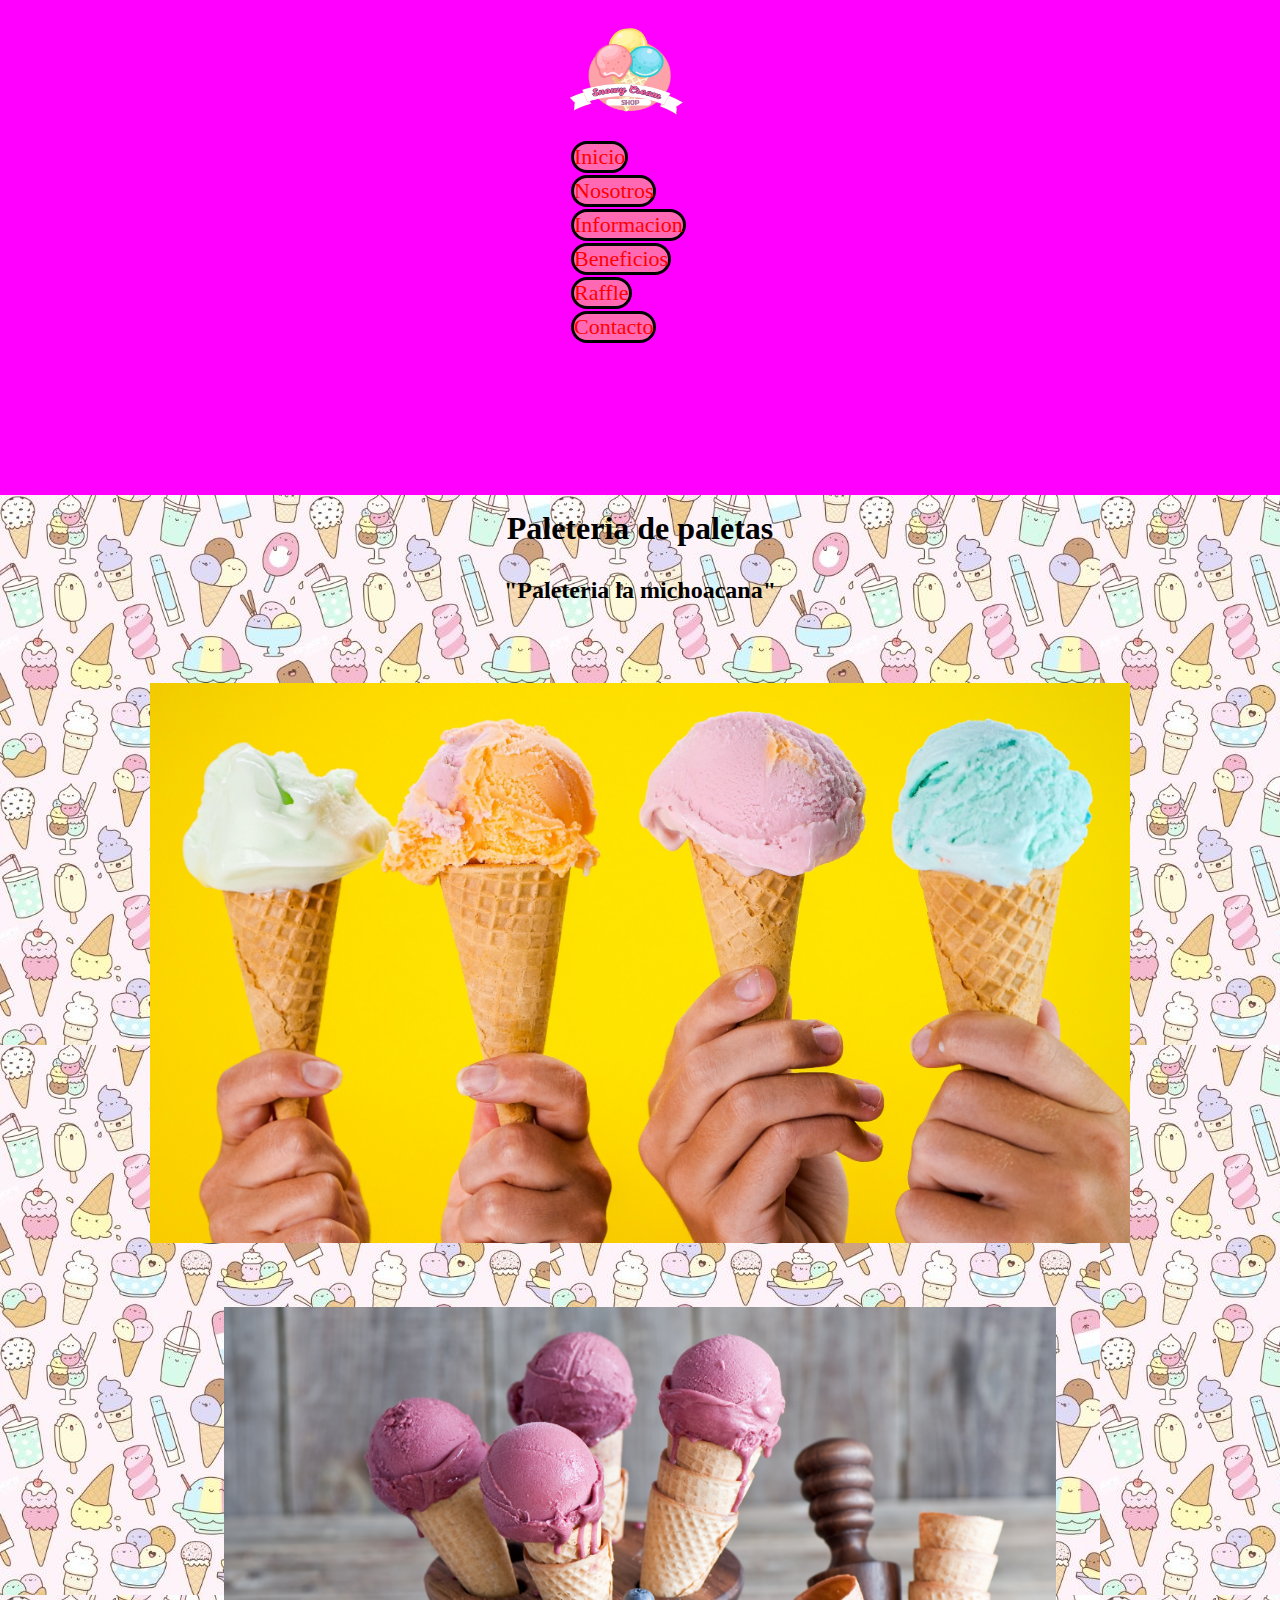
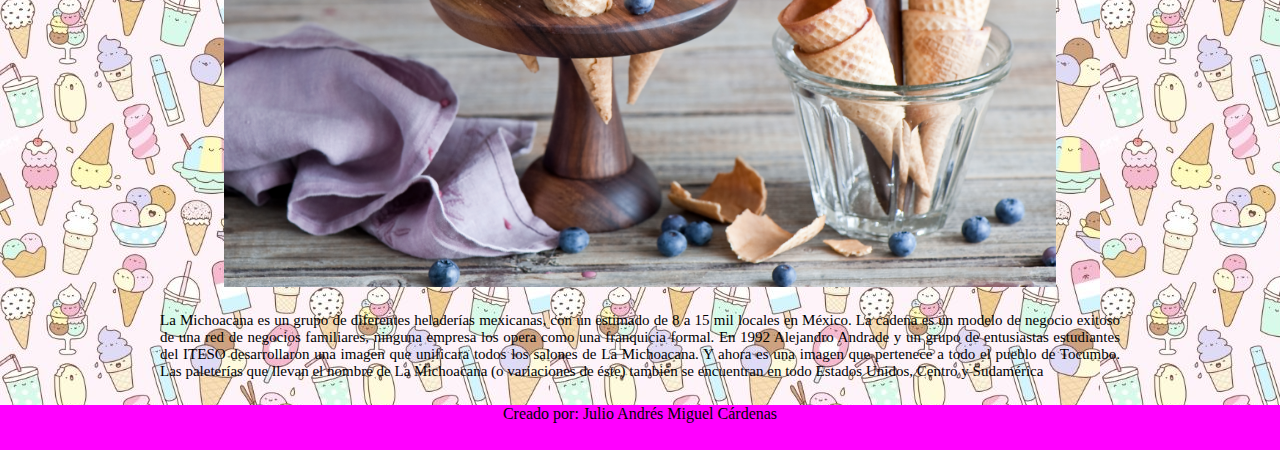
<file: spring 3 Julio Andres Miguel Cardenas/Index.html>
<!DOCTYPE html>
<html lang="es">

<head>
    <meta charset="UTF-8">
    <meta name="viewport" content="width=device-width, initial-scale=1.0">
    <title>Inicio</title>
    <link rel="shortcut icon" href="./IceCream1/icon.png" type="image/x-icon">
    <link rel="stylesheet" href="./assets/styles.css">
</head>

<body>
    <div class="layout">
        <header class="header">

            <div class="menu">
                <img class="logo" src="./IceCream1/logo.png" alt="" width="50px" height="50px">
                <a class="Inicio" target="blank" href="./index.html">Inicio</a>
                <a class="Nosotros" target="blank" href="./Nosotros.html">Nosotros</a>
                <a class="info" target="blank" href="./Informacion.html">Informacion</a>
                <a class="beneficios" target="blank" href="./Beneficios.html">Beneficios</a>
                <a class="raffle" target="blank" href="./raffle.html">Raffle</a>
                <a class="Contacto" target="blank" href="./Contacto.html">Contacto</a>
            </div>

        </header>
        <main class="content">
            <h1 class="titulo1">Paleteria de paletas</h1>
            <h2 class="titulo2">"Paleteria la michoacana"</h2>
            <div class="div1">
                <img class="banner" src="./IceCream1/icecream.jpg" width="85%" alt=""/>
            </div>
            <div class="items2">
                <img class="fondo2" src="./IceCream1/fondo.jpg" width="65%" alt=""/>
            </div>
            <div class="ptext">
                <p class="p1">
                    La Michoacana es un grupo de diferentes heladerías mexicanas, con un
                    estimado de 8 a 15 mil locales en México. La cadena es un modelo de
                    negocio exitoso de una red de negocios familiares, ninguna empresa los
                    opera como una franquicia formal. En 1992 Alejandro Andrade y un grupo
                    de entusiastas estudiantes del ITESO desarrollaron una imagen que
                    unificara todos los salones de La Michoacana. Y ahora es una imagen
                    que pertenece a todo el pueblo de Tocumbo. Las paleterías que llevan
                    el nombre de La Michoacana (o variaciones de éste) también se
                    encuentran en todo Estados Unidos, Centro y Sudamérica
                </p>
            </div>

        </main>
        <footer class="footer">Creado por: Julio Andrés Miguel Cárdenas</footer>
    </div>

</body>

</html>
</file>
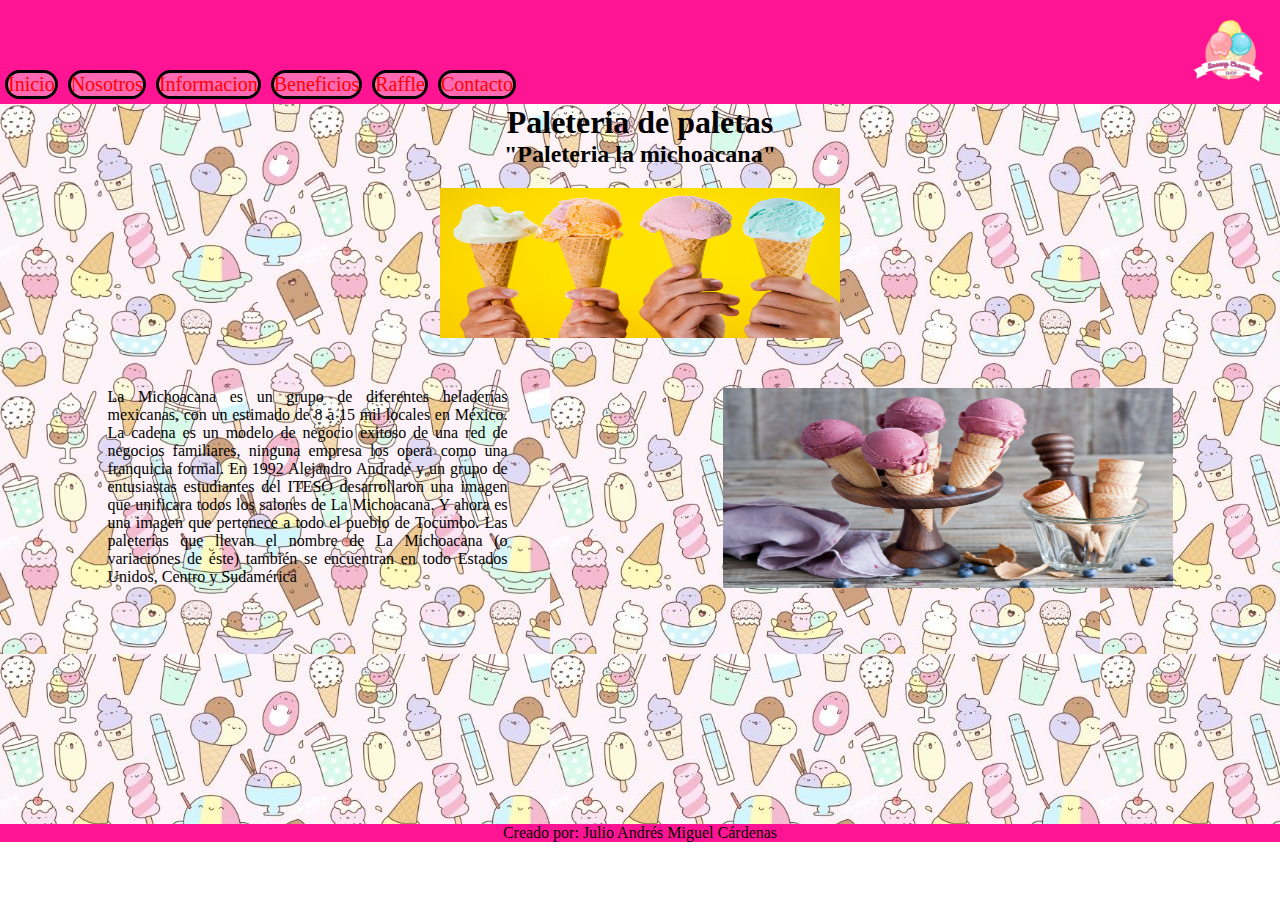
<file: spring 3/index.html>
<!DOCTYPE html>
<html lang="en">
<head>
    <meta charset="UTF-8">
    <meta name="viewport" content="width=device-width, initial-scale=1.0">
    <title>Inicio</title>
    <link rel="shortcut icon" href="./IceCream1/icon.png" type="image/x-icon">
    <link rel="stylesheet" href="./styles/style.css">
</head>
<body>
    <header class="headerp">
        <div class="menu">
    <a class="Inicio" target="blank" href="./index.html">Inicio</a>
    <a class="Nosotros" target="blank" href="./Nosotros.html">Nosotros</a>
    <a class="info" target="blank" href="./Informacion.html">Informacion</a>
    <a class="beneficios" target="blank" href="./Beneficios.html">Beneficios</a>
    <a class="raffle" target="blank" href="./raffle.html">Raffle</a>
    <a class="Contacto" target="blank" href="./Contacto.html">Contacto</a></div>

    <div><img src="./IceCream1/logo.png" alt=""width:"100px" height="100px"></div>
    </header>

    <main class="content">
        <h1 class="titulo1">Paleteria de paletas</h1>
        <h2 class="titulo2">"Paleteria la michoacana"</h2>
        <div class="div1"><img class="banner" src="./IceCream1/icecream.jpg" alt=""></div>
        <div class="items2"><p class="p1">La Michoacana es un grupo de diferentes heladerías mexicanas, con un estimado de 8 a 15 mil locales en México. La cadena es un modelo de negocio exitoso de una red de negocios familiares, ninguna empresa los opera como una franquicia formal. En 1992 Alejandro Andrade y un grupo de entusiastas estudiantes del ITESO desarrollaron una imagen que unificara todos los salones de La Michoacana. Y ahora es una imagen que pertenece a todo el pueblo de Tocumbo.  Las paleterías que llevan el nombre de La Michoacana (o variaciones de éste) también se encuentran en todo Estados Unidos, Centro y Sudamérica</p><img class="fondo2" src="./IceCream1/fondo.jpg" alt=""></div>
    </main>

    <footer><p class="creado">Creado por: Julio Andrés Miguel Cárdenas</p></footer>
</body>
</html>
</file>
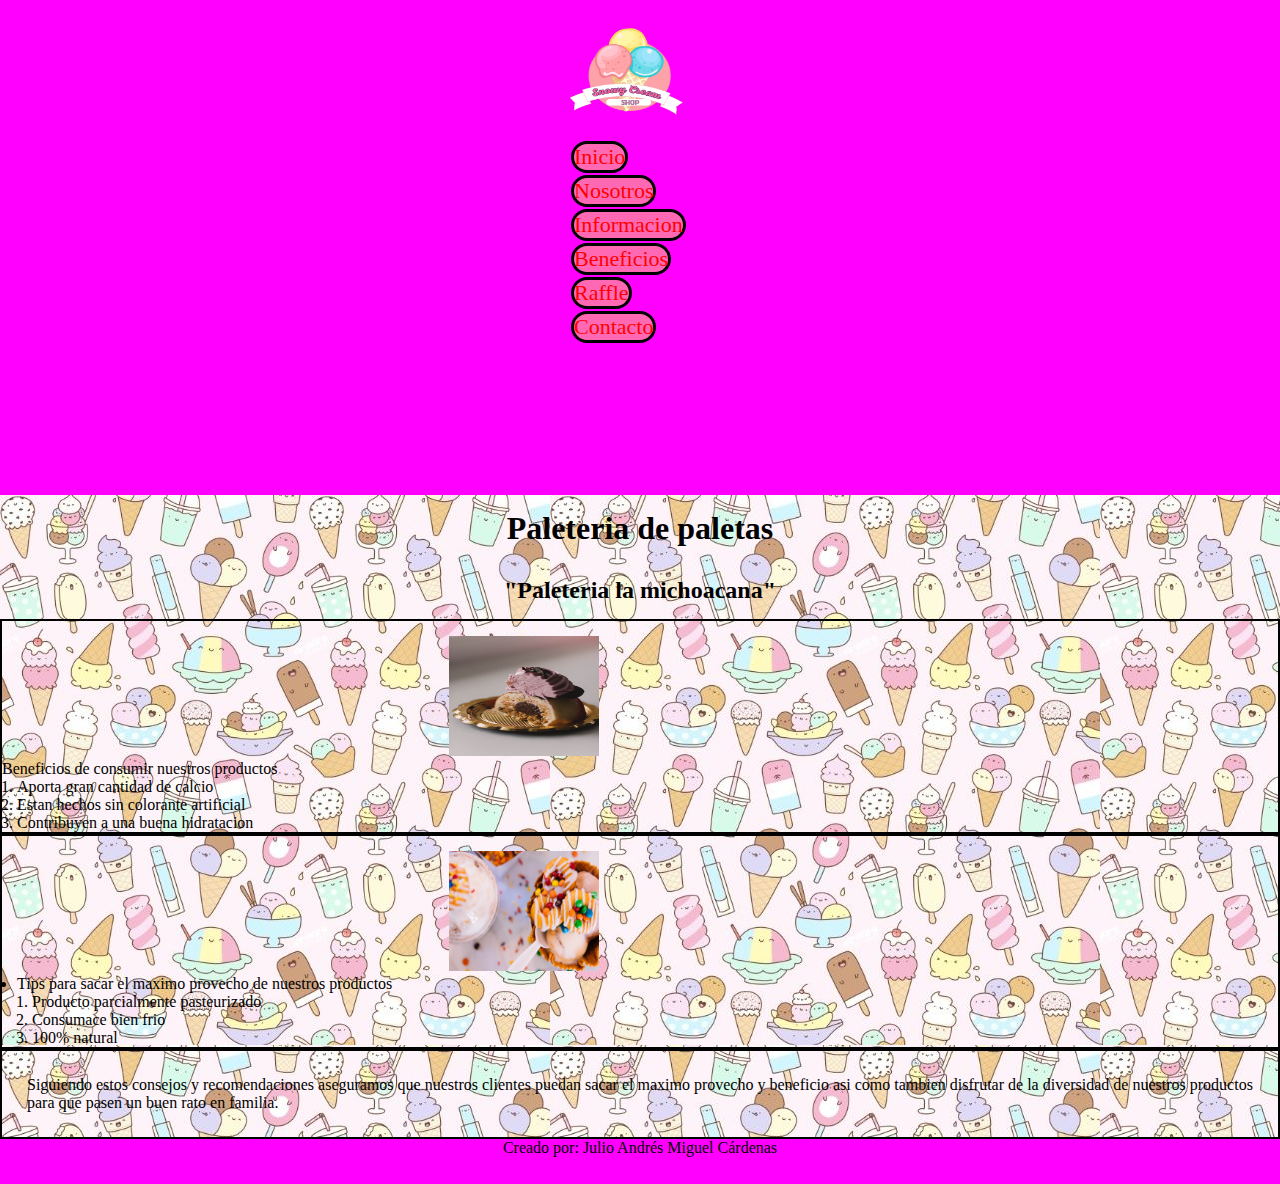
<file: spring 3 Julio Andres Miguel Cardenas/Beneficios.html>
<!DOCTYPE html>
<html lang="es">

<head>
    <meta charset="UTF-8">
    <meta name="viewport" content="width=device-width, initial-scale=1.0">
    <title>Beneficios</title>
    <link rel="shortcut icon" href="./IceCream1/icon.png" type="image/x-icon">
    <link rel="stylesheet" href="./assets/styles.css">
</head>

<body>
    <div class="layout">
        <header class="header">

            <div class="menu">
                <img class="logo" src="./IceCream1/logo.png" alt="" width="50px" height="50px">
                <a class="Inicio" target="blank" href="./index.html">Inicio</a>
                <a class="Nosotros" target="blank" href="./Nosotros.html">Nosotros</a>
                <a class="info" target="blank" href="./Informacion.html">Informacion</a>
                <a class="beneficios" target="blank" href="./Beneficios.html">Beneficios</a>
                <a class="raffle" target="blank" href="./raffle.html">Raffle</a>
                <a class="Contacto" target="blank" href="./Contacto.html">Contacto</a>
            </div>

        </header>
        <main class="content">
            <h1 class="titulo1">Paleteria de paletas</h1>
            <h2 class="titulo2">"Paleteria la michoacana"</h2>
            <div class="div9">
                <div class="div9_1">
                    <table class="table2">

                        <tr><img class="img6" src="./IceCream1/Sprint2/candy-icecream.jpg" width="25%" alt=""></tr>
                        <ul class="ul1"> </ul>
                </div>
                <div class="div9_0">
                    <li>Beneficios de consumir nuestros productos</li>
                    <ol>
                        <li class="li1">Aporta gran cantidad de calcio</li>
                        <li class="li1">Estan hechos sin colorante artificial</li>
                        <li class="li1">Contribuyen a una buena hidratacion</li>
                    </ol>
                </div>
            </div>



            </table>

            <div class="div10">
                <table class="table2">
                    <thead>
                        <tr><img class="img6" src="./IceCream1/Sprint2/cream-ice.jpg" width="25%" alt="">
                            <ul class="ul1">
                                <li>Tips para sacar el maximo provecho de nuestros productos</li>
                                <ol>
                                    <li class="li1">Producto parcialmente pasteurizado</li>
                                    <li class="li1">Consumace bien frio</li>
                                    <li class="li1">100% natural</li>
                                </ol>
                            </ul>
                        </tr>
                    </thead>
                </table>
            </div>
            <div>
                <p class="p7">Siguiendo estos consejos y recomendaciones aseguramos que nuestros clientes puedan sacar
                    el maximo provecho y beneficio asi como tambien disfrutar de la diversidad de nuestros productos
                    para que pasen un buen rato en familia.</p>
            </div>

        </main>
        <footer class="footer">Creado por: Julio Andrés Miguel Cárdenas</footer>
    </div>

</body>

</html>
</file>
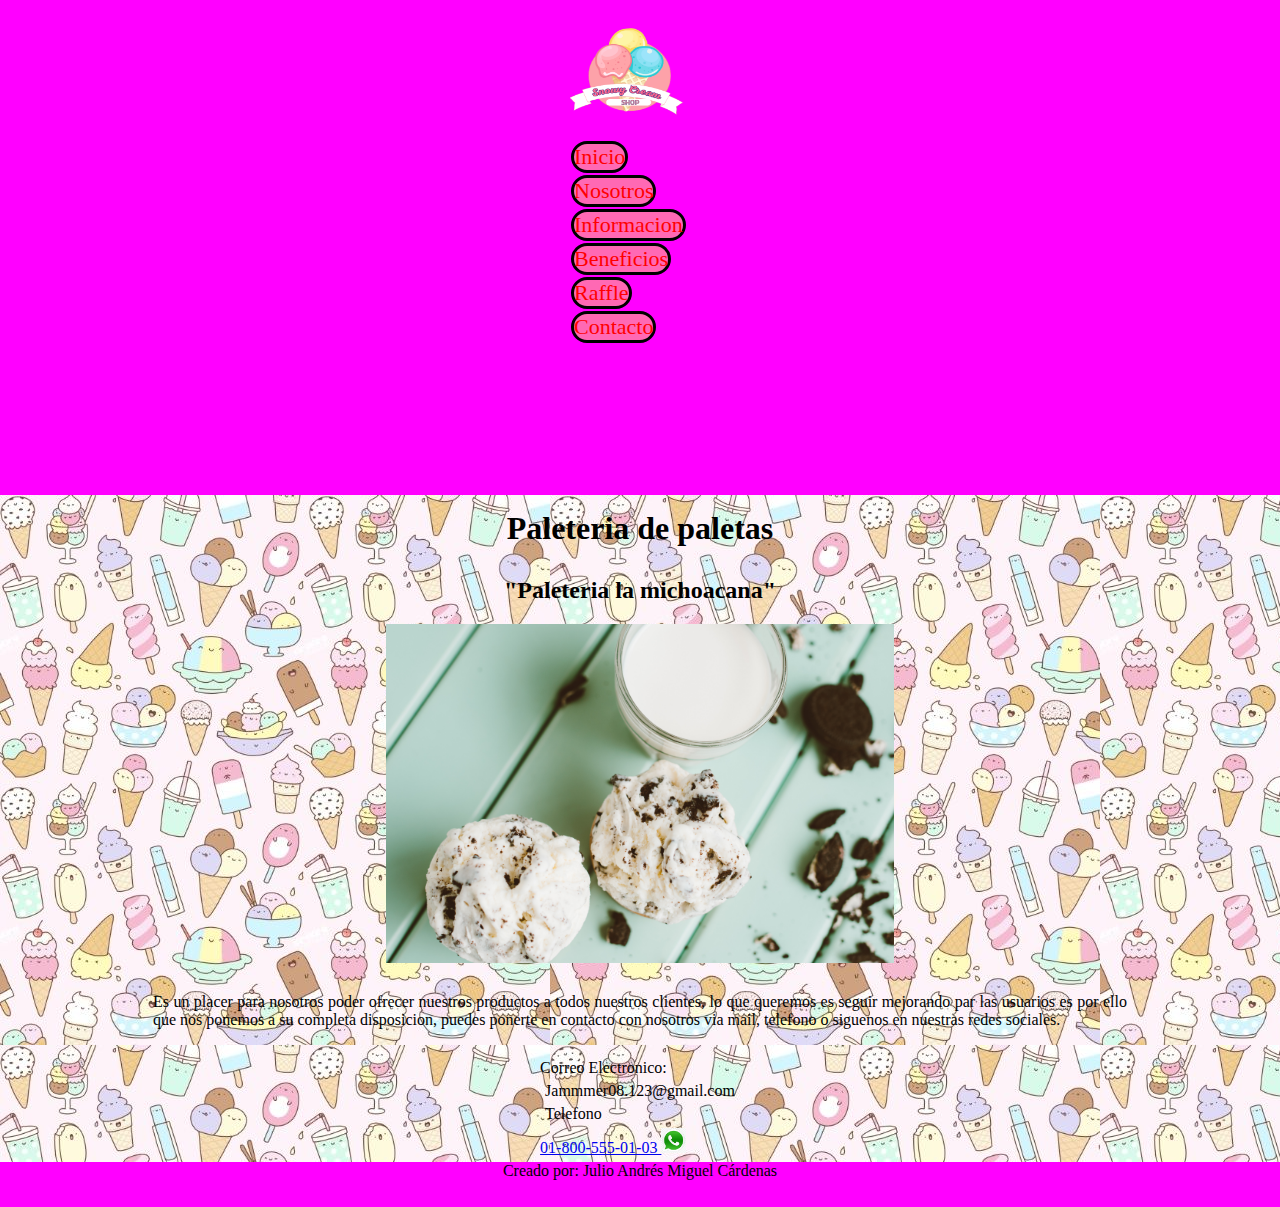
<file: spring 3 Julio Andres Miguel Cardenas/Contacto.html>
<!DOCTYPE html>
<html lang="es">

<head>
    <meta charset="UTF-8">
    <meta name="viewport" content="width=device-width, initial-scale=1.0">
    <title>Contacto</title>
    <link rel="shortcut icon" href="./IceCream1/icon.png" type="image/x-icon">
    <link rel="stylesheet" href="./assets/styles.css">
</head>

<body>
    <div class="layout">
        <header class="header">

            <div class="menu">
                <img class="logo" src="./IceCream1/logo.png" alt="" width="50px" height="50px">
                <a class="Inicio" target="blank" href="./index.html">Inicio</a>
                <a class="Nosotros" target="blank" href="./Nosotros.html">Nosotros</a>
                <a class="info" target="blank" href="./Informacion.html">Informacion</a>
                <a class="beneficios" target="blank" href="./Beneficios.html">Beneficios</a>
                <a class="raffle" target="blank" href="./raffle.html">Raffle</a>
                <a class="Contacto" target="blank" href="./Contacto.html">Contacto</a>
            </div>

        </header>
        <main class="content">
            <h1 class="titulo1">Paleteria de paletas</h1>
            <h2 class="titulo2">"Paleteria la michoacana"</h2>
            <div class="div5"><img class="img5" src="./IceCream1/two-icecream.jpg" width="40%" alt=""></div>
            <div class="div6">
                <p class="p5">Es un placer para nosotros poder ofrecer nuestros productos a todos nuestros clientes, lo
                    que queremos es seguir mejorando par las usuarios es por ello que nos ponemos a su completa
                    disposicion, puedes ponerte en contacto con nosotros via mail, telefono o siguenos en nuestras redes
                    sociales.</p>
            </div>
            <div class="div7">
                <p>Correo Electronico:</p>
                <div class="div8">
                    <p>Jammmer08.123@gmail.com</p>
                </div>
                <div class="p6">
                    <p>Telefono</p>
                </div>
                <a href="Telefono">01-800-555-01-03
                </a><img class="iconw" src="./IceCream1/icono de whatsapp.png" width="25px" alt="">
            </div>


        </main>
        <footer class="footer">Creado por: Julio Andrés Miguel Cárdenas</footer>
    </div>

</body>

</html>
</file>
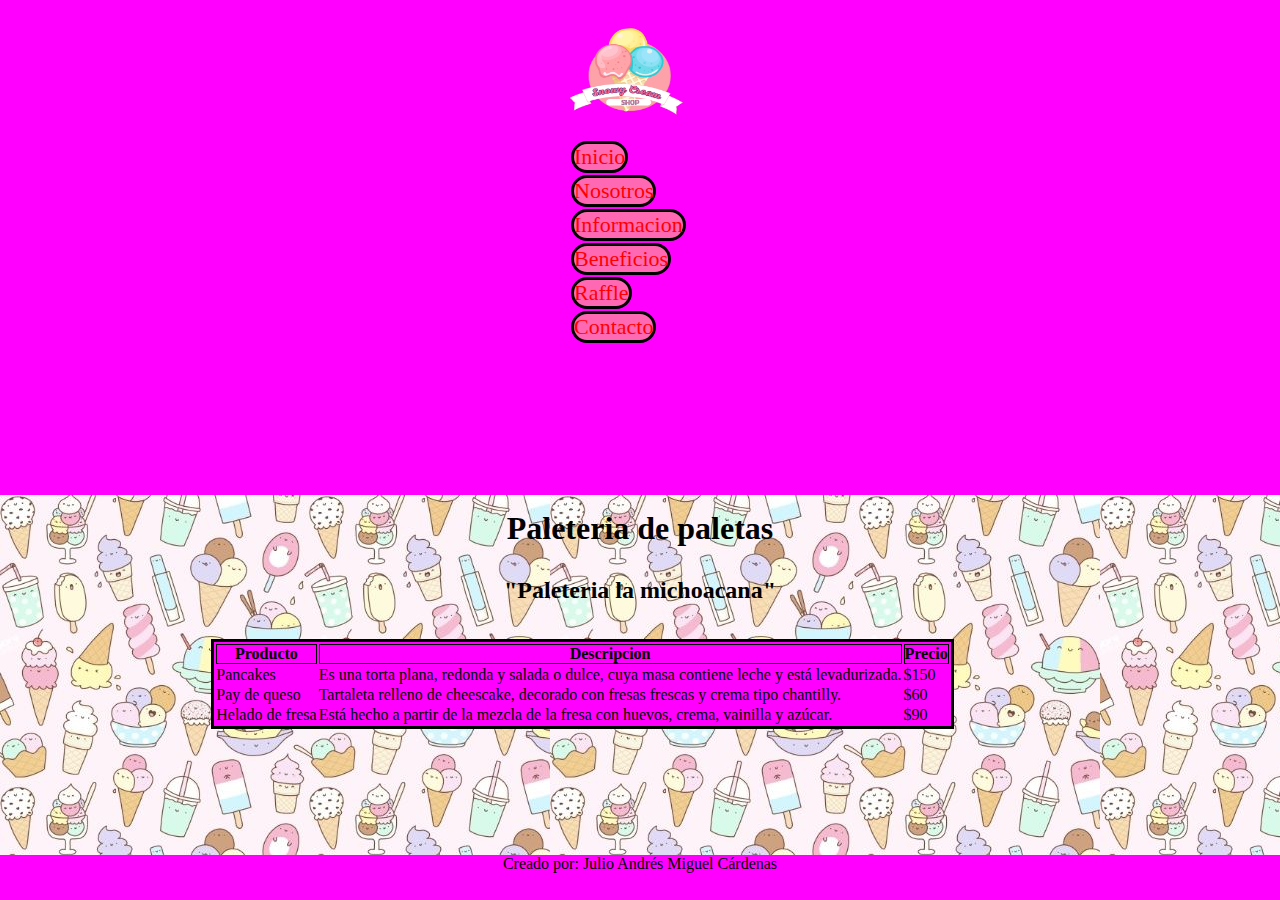
<file: spring 3 Julio Andres Miguel Cardenas/Informacion.html>
<!DOCTYPE html>
<html lang="es">

<head>
    <meta charset="UTF-8">
    <meta name="viewport" content="width=device-width, initial-scale=1.0">
    <title>Informacion</title>
    <link rel="shortcut icon" href="./IceCream1/icon.png" type="image/x-icon">
    <link rel="stylesheet" href="./assets/styles.css">
</head>

<body>
    <div class="layout">
        <header class="header">

            <div class="menu">
                <img class="logo" src="./IceCream1/logo.png" alt="" width="50px" height="50px">
                <a class="Inicio" target="blank" href="./index.html">Inicio</a>
                <a class="Nosotros" target="blank" href="./Nosotros.html">Nosotros</a>
                <a class="info" target="blank" href="./Informacion.html">Informacion</a>
                <a class="beneficios" target="blank" href="./Beneficios.html">Beneficios</a>
                <a class="raffle" target="blank" href="./raffle.html">Raffle</a>
                <a class="Contacto" target="blank" href="./Contacto.html">Contacto</a>
            </div>

        </header>
        <main class="content">
            <h1 class="titulo1">Paleteria de paletas</h1>
            <h2 class="titulo2">"Paleteria la michoacana"</h2>

            <div class="table_1">
                <table class="table1">
                    <thead class="thead">
                        <tr class="tittles">
                            <th>Producto</th>
                            <th>Descripcion</th>
                            <th>Precio</th>
                        </tr>
                    </thead>

                    <tbody>
                        <tr>
                            <td>Pancakes</td>
                            <td>Es una torta plana, redonda y salada o dulce, cuya masa contiene leche y está
                                levadurizada.</td>
                            <td>$150</td>
                        </tr>
                        <tr>
                            <td>Pay de queso</td>
                            <td>Tartaleta relleno de cheescake, decorado con fresas frescas y crema tipo chantilly.</td>
                            <td>$60</td>
                        </tr>
                        <tr>
                            <td>Helado de fresa</td>
                            <td>Está hecho a partir de la mezcla de la fresa con huevos, crema, vainilla y azúcar.</td>
                            <td>$90</td>
                        </tr>
                    </tbody>

                </table>
            </div>

        </main>
        <footer class="footer">Creado por: Julio Andrés Miguel Cárdenas</footer>
    </div>

</body>

</html>
</file>
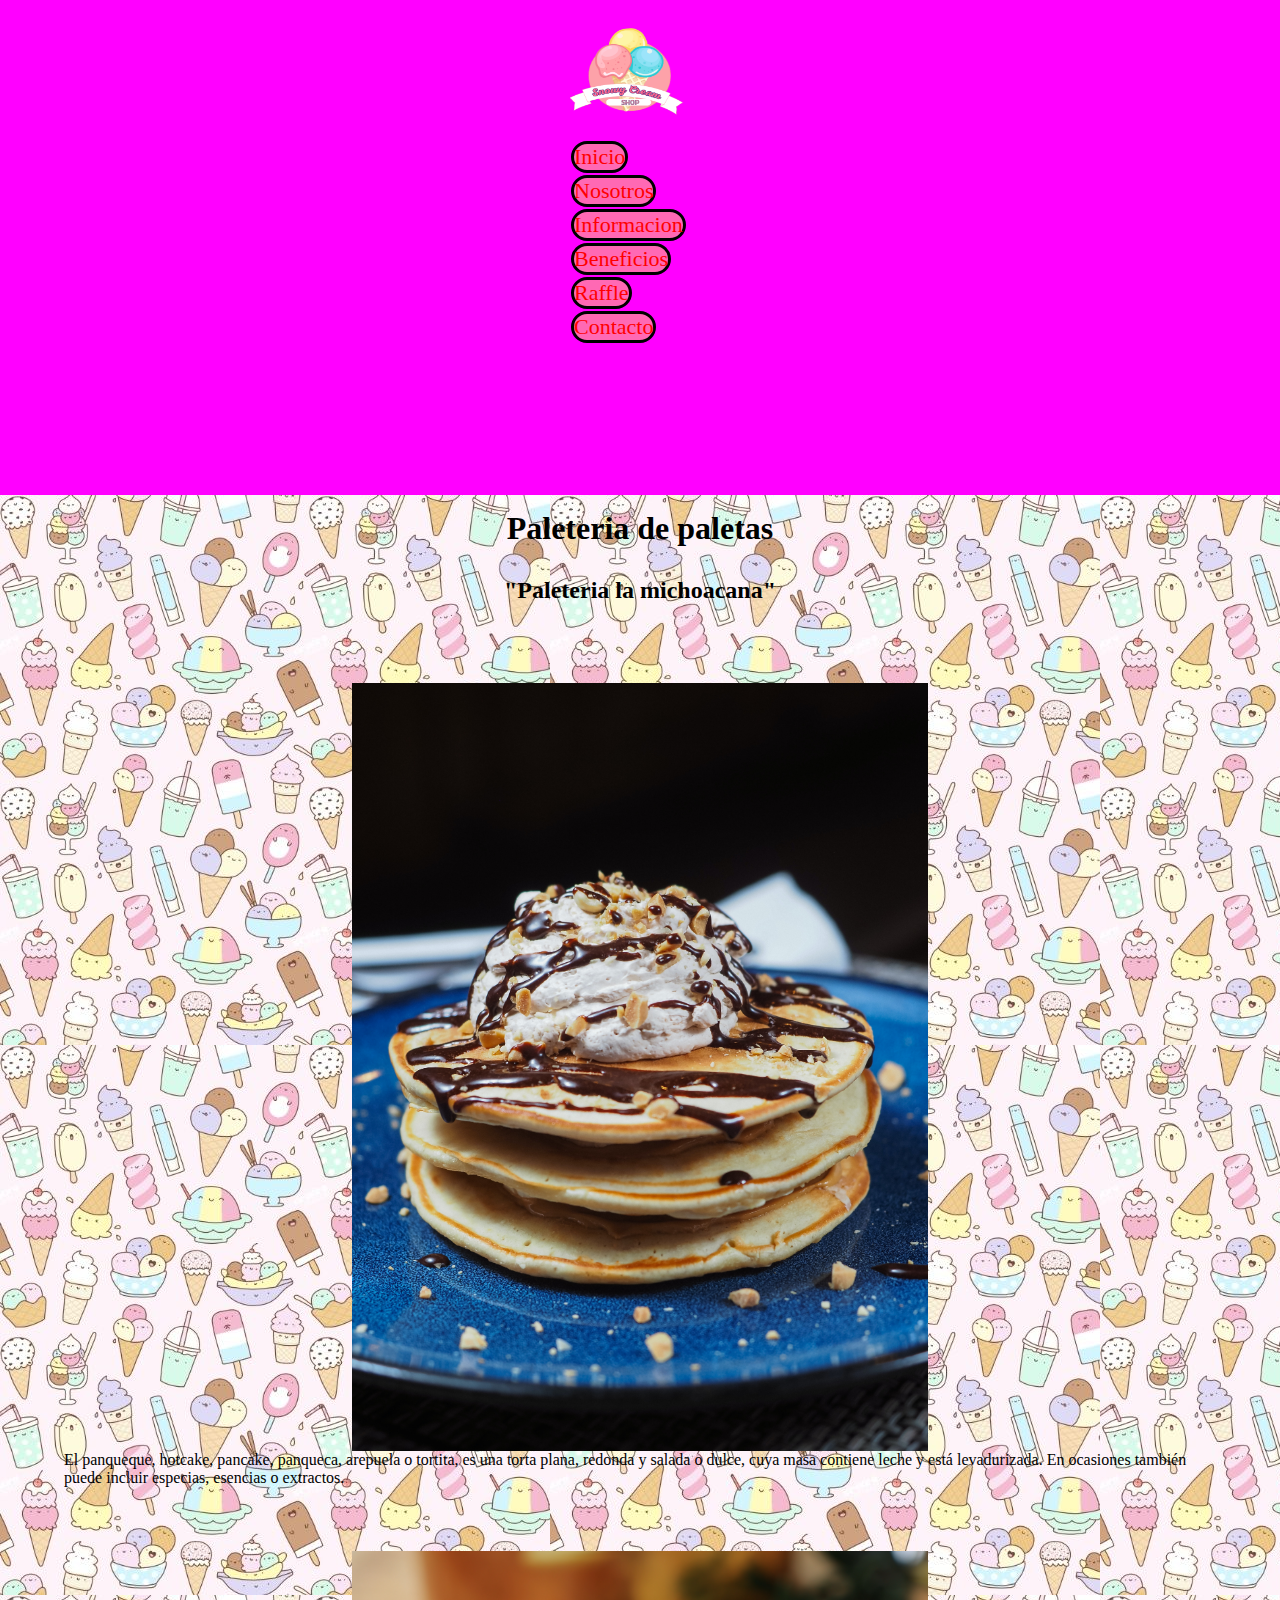
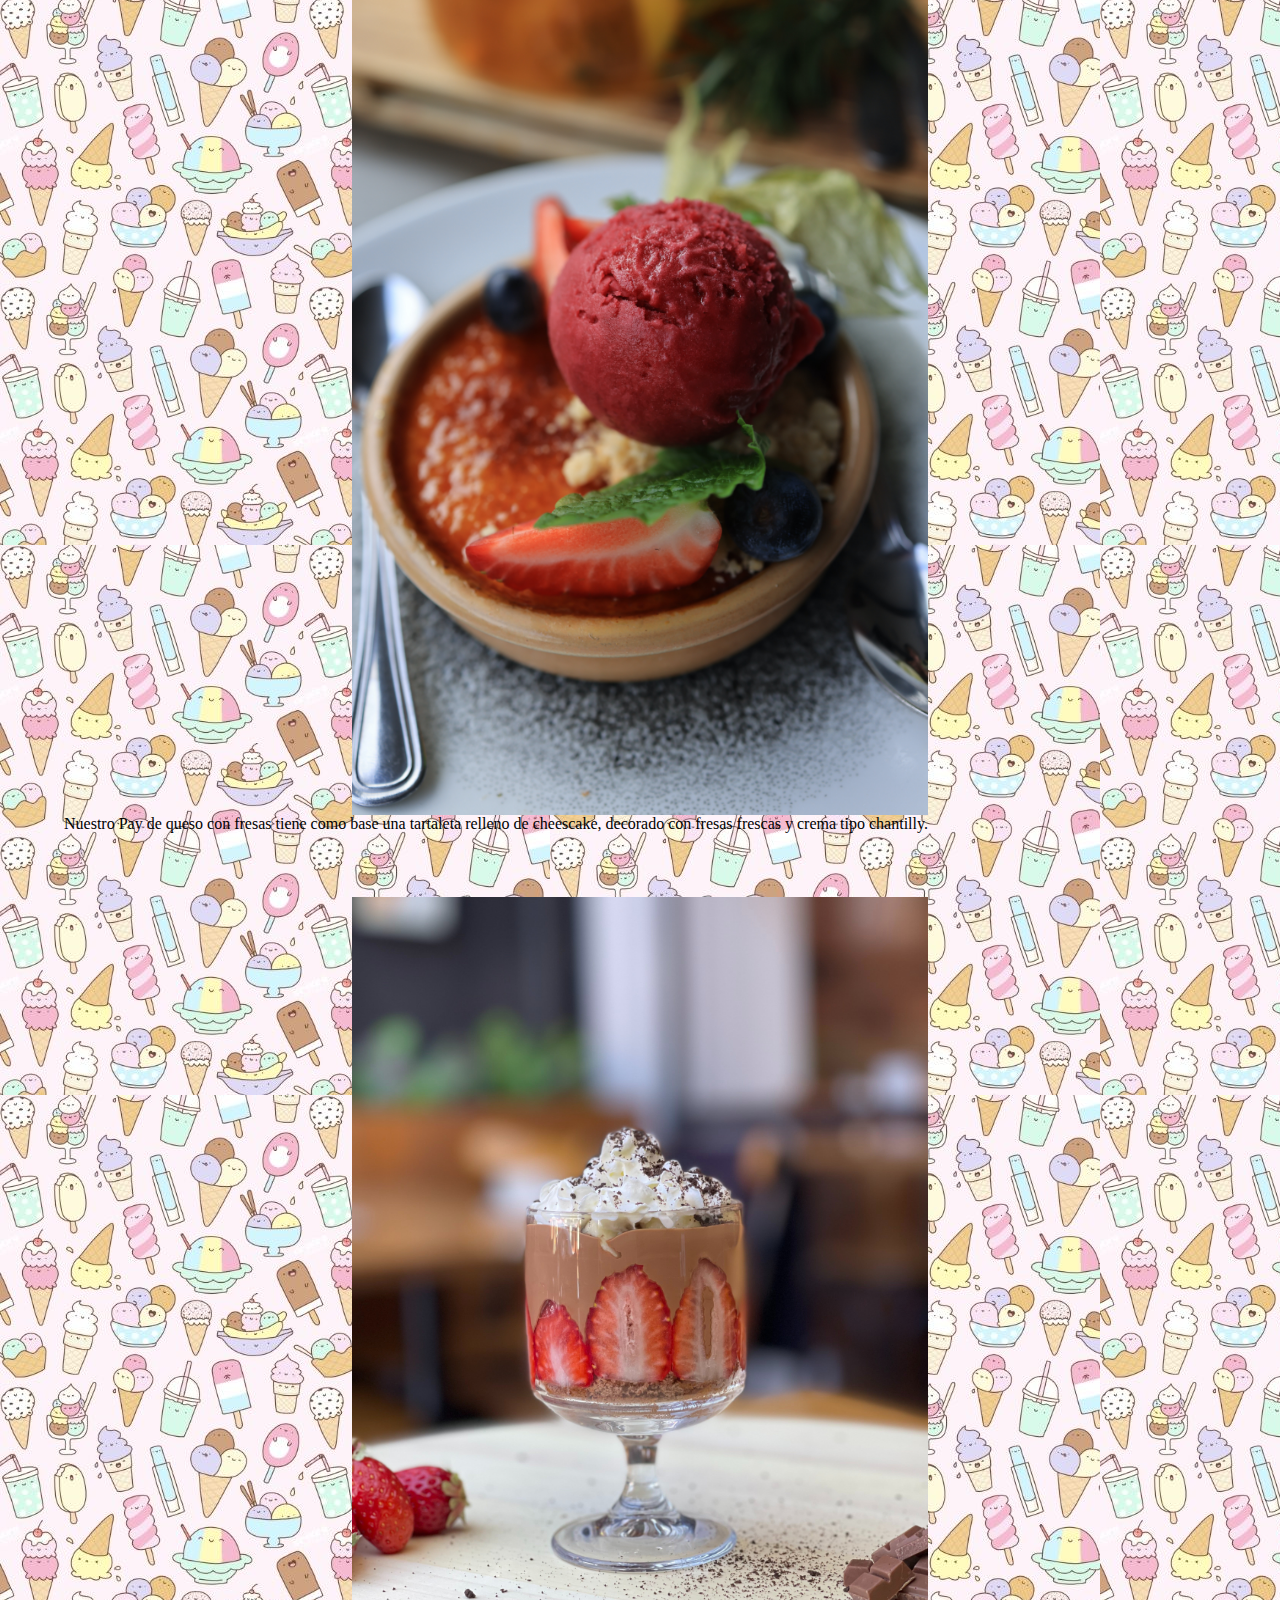
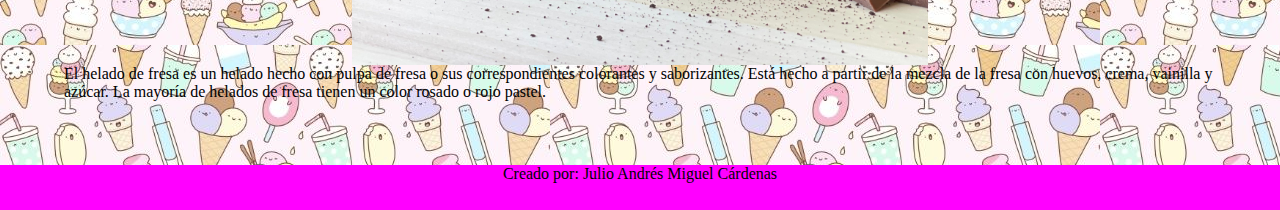
<file: spring 3 Julio Andres Miguel Cardenas/Nosotros.html>
<!DOCTYPE html>
<html lang="es">

<head>
    <meta charset="UTF-8">
    <meta name="viewport" content="width=device-width, initial-scale=1.0">
    <title>Nosotros</title>
    <link rel="shortcut icon" href="./IceCream1/icon.png" type="image/x-icon">
    <link rel="stylesheet" href="./assets/styles.css">
</head>

<body>
    <div class="layout">
        <header class="header">

            <div class="menu">
                <img class="logo" src="./IceCream1/logo.png" alt="" width="50px" height="50px">
                <a class="Inicio" target="blank" href="./index.html">Inicio</a>
                <a class="Nosotros" target="blank" href="./Nosotros.html">Nosotros</a>
                <a class="info" target="blank" href="./Informacion.html">Informacion</a>
                <a class="beneficios" target="blank" href="./Beneficios.html">Beneficios</a>
                <a class="raffle" target="blank" href="./raffle.html">Raffle</a>
                <a class="Contacto" target="blank" href="./Contacto.html">Contacto</a>
            </div>

        </header>
        <main class="content">
            <h1 class="titulo1">Paleteria de paletas</h1>
            <h2 class="titulo2">"Paleteria la michoacana"</h2>

            <div class="Nosotros2">

                <div class="div2"><img class="img2" src="./IceCream1/pancakes-ice.jpg" width="50%"
                        style="margin-left: 25%;" alt="">
                    <p class="p2">El panqueque, hotcake, pancake, panqueca, arepuela o tortita, es una torta plana,
                        redonda y salada o dulce, cuya masa contiene leche y está levadurizada. En ocasiones también
                        puede incluir especias, esencias o extractos.</p>
                </div>

                <div class="div3"><img class="img3" src="./IceCream1/redcream.jpg" width="50%" style="margin-left: 25%;"
                        alt="">
                    <p class="p3">Nuestro Pay de queso con fresas tiene como base una tartaleta relleno de cheescake,
                        decorado con fresas frescas y crema tipo chantilly.</p>
                </div>

                <div class="div4"><img class="img4" src="./IceCream1/strawberry.jpg" width="50%"
                        style="margin-left: 25%;" alt="">
                    <p class="p4">El helado de fresa es un helado hecho con pulpa de fresa o sus correspondientes
                        colorantes y saborizantes. Está hecho a partir de la mezcla de la fresa con huevos, crema,
                        vainilla y azúcar. La mayoría de helados de fresa tienen un color rosado o rojo pastel.</p>
                </div>
            </div>
        </main>
        <footer class="footer">Creado por: Julio Andrés Miguel Cárdenas</footer>
    </div>

</body>

</html>
</file>
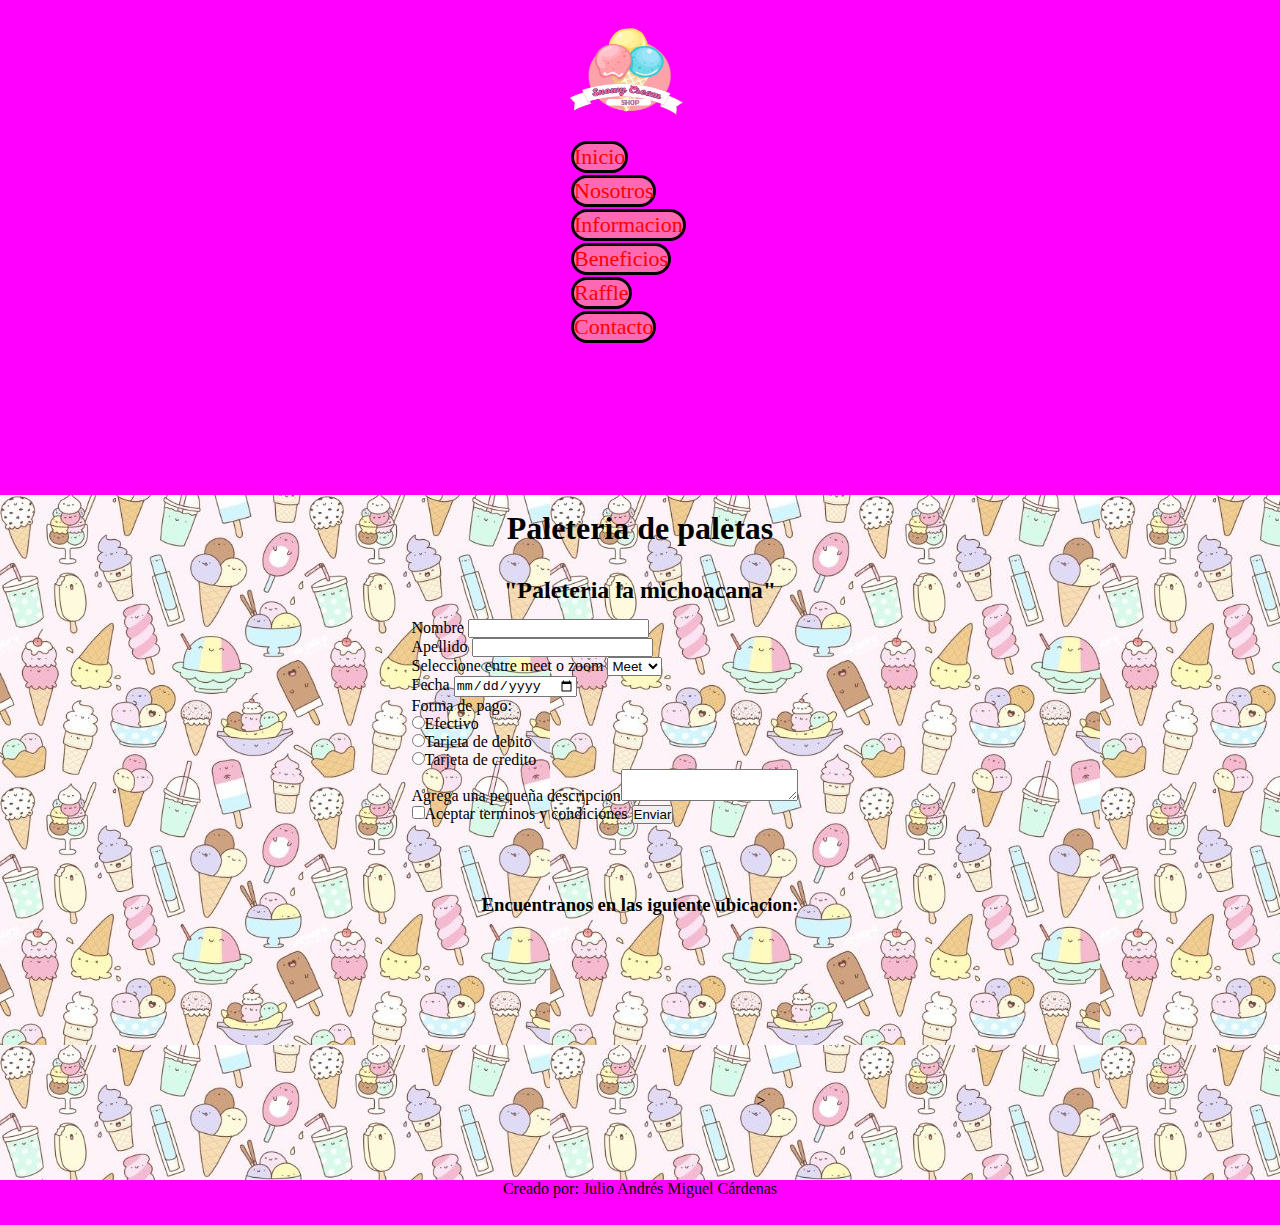
<file: spring 3 Julio Andres Miguel Cardenas/Raffle.html>
<!DOCTYPE html>
<html lang="es">

<head>
    <meta charset="UTF-8">
    <meta name="viewport" content="width=device-width, initial-scale=1.0">
    <title>Raffle</title>
    <link rel="shortcut icon" href="./IceCream1/icon.png" type="image/x-icon">
    <link rel="stylesheet" href="./assets/styles.css">
</head>

<body>
    <div class="layout">
        <header class="header">

            <div class="menu">
                <img class="logo" src="./IceCream1/logo.png" alt="" width="50px" height="50px">
                <a class="Inicio" target="blank" href="./index.html">Inicio</a>
                <a class="Nosotros" target="blank" href="./Nosotros.html">Nosotros</a>
                <a class="info" target="blank" href="./Informacion.html">Informacion</a>
                <a class="beneficios" target="blank" href="./Beneficios.html">Beneficios</a>
                <a class="raffle" target="blank" href="./raffle.html">Raffle</a>
                <a class="Contacto" target="blank" href="./Contacto.html">Contacto</a>
            </div>

        </header>
        <main class="content">
            <h1 class="titulo1">Paleteria de paletas</h1>
            <h2 class="titulo2">"Paleteria la michoacana"</h2>


            <div class="ranfla2">
                <form class="todo" action="./Sprint 3/show_data.html" method="get">
                    <label class="text" for="">Nombre
                        <input type="text" name="Nombre">
                    </label>
                    <div>
                        <label class="lastname" for="">Apellido
                            <input type="text" name="Apellido">
                        </label>
                    </div>

                    <div><label class="despl" for="name">Seleccione entre meet o zoom
                            <select name="Contacto" id="name">
                                <option value="Meet">Meet</option>
                                <option value="Zoom">zoom</option>
                            </select>
                        </label></div>
                    <div>
                        <label class="date" for="">Fecha
                            <input type="date" name="Fecha">
                        </label>
                    </div>

                    <div><label class="radio" for="">Forma de pago:
                            <div><input type="radio" name="Pago" value="Efectivo">Efectivo</div>
                            <div><input type="radio" name="Pago" value="Debito">Tarjeta de debito</div>
                            <div><input type="radio" name="Pago" value="Credito">Tarjeta de credito</div>

                        </label></div>

                    <label class="textarea" for="">Agrega una pequeña descripcion<textarea name="Comentario"
                            id=""></textarea>
                    </label>

                    <div class="last"><label class="checkbox" for="">
                            <input type="checkbox" name="Terminos">Aceptar terminos y condiciones
                        </label>

                        <label class="botom" for="">
                            <button>Enviar</button>
                        </label>
                    </div>
                    <div class="ranfla1">
                        <h3 class="h3">Encuentranos en las iguiente ubicacion:</h3>

                        <iframe class="iframe"
                            src="https://www.google.com/maps/embed?pb=!1m18!1m12!1m3!1d11124.516979616761!2d-118.50560576659156!3d34.00951636049505!2m3!1f0!2f0!3f0!3m2!1i1024!2i768!4f13.1!3m3!1m2!1s0x80c2a4d74d5ea79b%3A0xcd9a111aced18f4d!2sMuelle%20de%20Santa%20M%C3%B3nica!5e0!3m2!1ses!2smx!4v1718329643971!5m2!1ses!2smx"
                            width="275" height="190" style="border:0;" allowfullscreen="" loading="lazy"
                            referrerpolicy="no-referrer-when-downgrade"></iframe>>
                    </div>
                </form>
            </div>

        </main>
        <footer class="footer">Creado por: Julio Andrés Miguel Cárdenas</footer>
    </div>

</body>

</html>
</file>
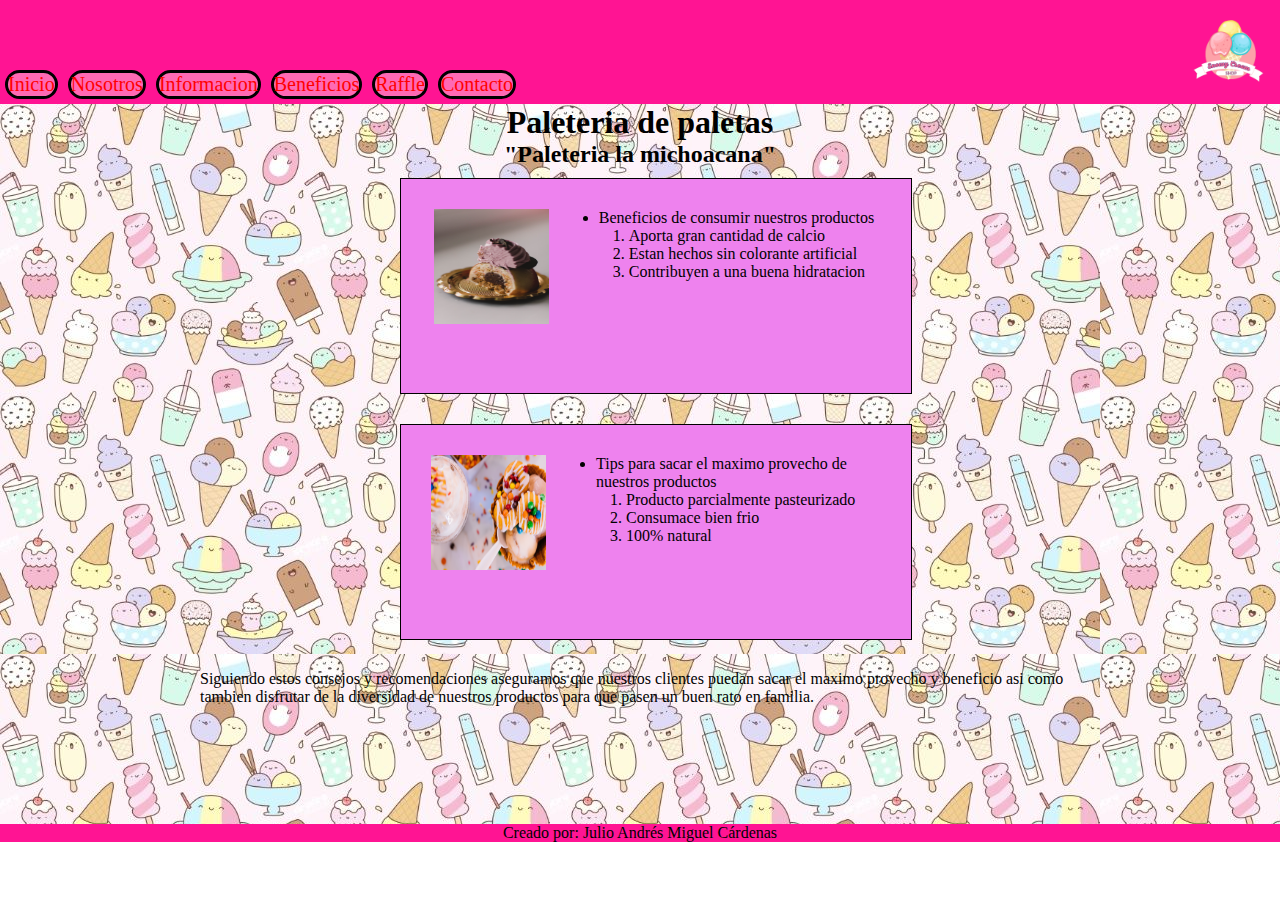
<file: spring 3/Beneficios.html>
<!DOCTYPE html>
<html lang="en">
<head>
    <meta charset="UTF-8">
    <meta name="viewport" content="width=device-width, initial-scale=1.0">
    <title>Beneficios</title>
    <link rel="shortcut icon" href="./IceCream1/icon.png" type="image/x-icon">
    <link rel="stylesheet" href="./styles/style.css">
</head>
<body>
    <header class="headerp">
        <div class="menu">
    <a class="Inicio" target="blank" href="./index.html">Inicio</a>
    <a class="Nosotros" target="blank" href="./Nosotros.html">Nosotros</a>
    <a class="info" target="blank" href="./Informacion.html">Informacion</a>
    <a class="beneficios" target="blank" href="./Beneficios.html">Beneficios</a>
    <a class="raffle" target="blank" href="./raffle.html">Raffle</a>
    <a class="Contacto" target="blank" href="./Contacto.html">Contacto</a></div>

    <div><img src="./IceCream1/logo.png" alt=""width:"100px" height="100px"></div>
    </header>

    <main class="content">
        <h1 class="titulo1">Paleteria de paletas</h1>
        <h2 class="titulo2">"Paleteria la michoacana"</h2>

        <div class="div9"><table class="table2"><thead><tr><img class="img6" src="./Sprint2/Sprint2/candy-icecream.jpg" alt=""><ul class="ul1"><li>Beneficios de consumir nuestros productos</li> <ol>
            <li class="li1">Aporta gran cantidad de calcio</li>
            <li class="li1">Estan hechos sin colorante artificial</li>
            <li class="li1">Contribuyen a una buena hidratacion</li>
            </ol></ul></tr></thead></table></div>
        <div class="div10"><table class="table2"><thead><tr><img class="img6" src="./Sprint2/Sprint2/cream-ice.jpg" alt=""><ul class="ul1"><li>Tips para sacar el maximo provecho de nuestros productos</li> <ol>
            <li class="li1">Producto parcialmente pasteurizado</li>
            <li class="li1">Consumace bien frio</li>
            <li class="li1">100% natural</li>
            </ol></ul></tr></thead></table></div>
        <div><p class="p7">Siguiendo estos consejos y recomendaciones aseguramos que nuestros clientes puedan sacar el maximo provecho y beneficio asi como tambien disfrutar de la diversidad de nuestros productos para que pasen un buen rato en familia.</p></div>
        
    </main>

    <footer><p class="creado">Creado por: Julio Andrés Miguel Cárdenas</p></footer>
</body>
</html>
</file>
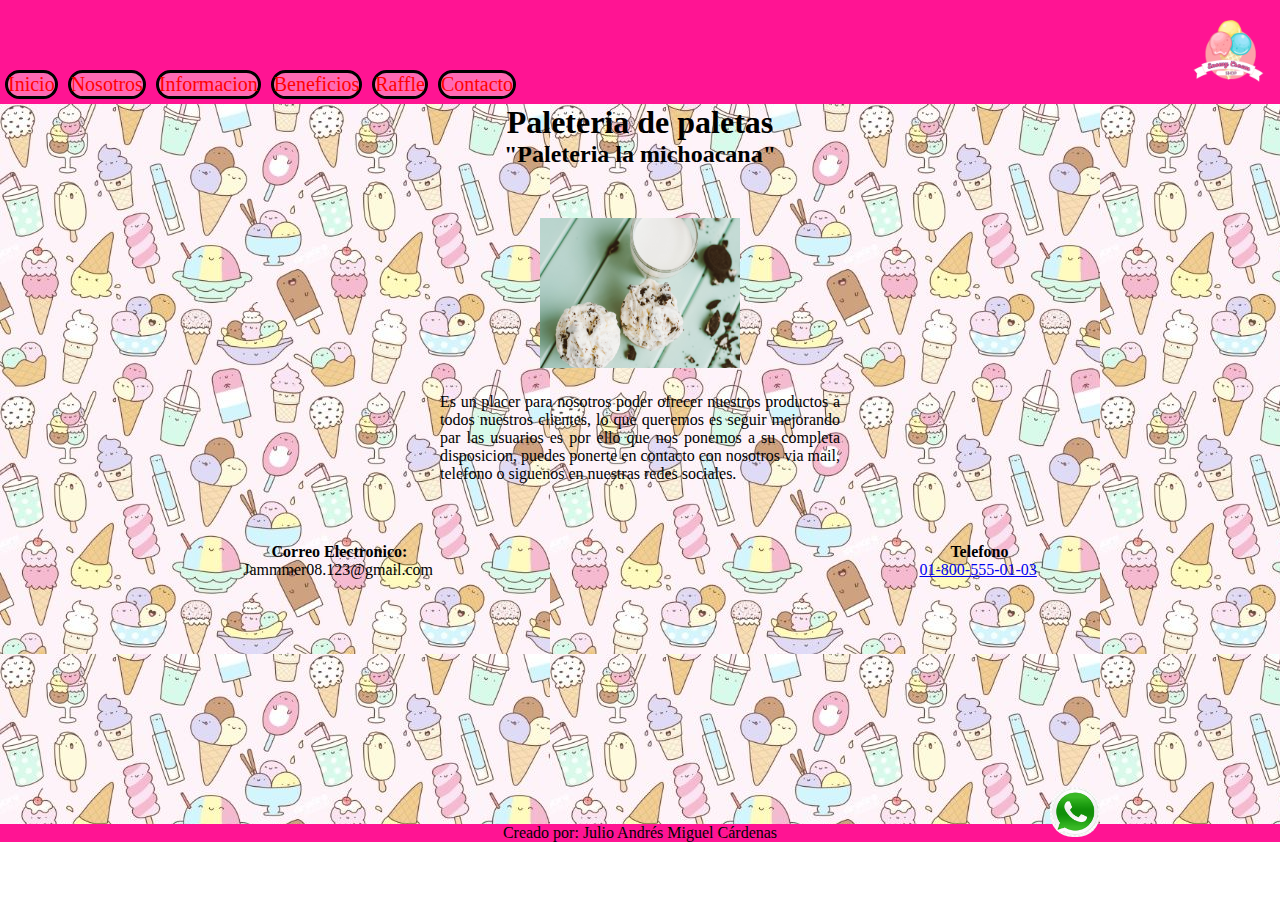
<file: spring 3/Contacto.html>
<!DOCTYPE html>
<html lang="en">
<head>
    <meta charset="UTF-8">
    <meta name="viewport" content="width=device-width, initial-scale=1.0">
    <title>Contacto</title>
    <link rel="shortcut icon" href="./IceCream1/icon.png" type="image/x-icon">
    <link rel="stylesheet" href="./styles/style.css">
</head>
<body>
    <header class="headerp">
        <div class="menu">
    <a class="Inicio" target="blank" href="./index.html">Inicio</a>
    <a class="Nosotros" target="blank" href="./Nosotros.html">Nosotros</a>
    <a class="info" target="blank" href="./Informacion.html">Informacion</a>
    <a class="beneficios" target="blank" href="./Beneficios.html">Beneficios</a>
    <a class="raffle" target="blank" href="./raffle.html">Raffle</a>
    <a class="Contacto" target="blank" href="./Contacto.html">Contacto</a></div>

    <div><img src="./IceCream1/logo.png" alt=""width:"100px" height="100px"></div>
    </header>

    <main class="content">
        <h1 class="titulo1">Paleteria de paletas</h1>
        <h2 class="titulo2">"Paleteria la michoacana"</h2>
        <div class="div5"><img class="img5" src="./IceCream1/two-icecream.jpg" alt=""></div>
        <div class="div6"><p class="p5">Es un placer para nosotros poder ofrecer nuestros productos a todos nuestros clientes, lo que queremos es seguir mejorando par las usuarios es por ello que nos ponemos a su completa disposicion, puedes ponerte en contacto con nosotros via mail, telefono o siguenos en nuestras redes sociales.</p></div>
        <div class="div7"><p>Correo Electronico:</p>
        <p class="p6">Telefono</p></div>
        <div class="div8"><p>Jammmer08.123@gmail.com</p>
        <a href="Telefono">01-800-555-01-03
        </a></div>
        <img class="iconw" src="./IceCream1/icono de whatsapp.png" alt="">
    </main>

    <footer><p class="creado">Creado por: Julio Andrés Miguel Cárdenas</p></footer>
</body>
</html>
</file>
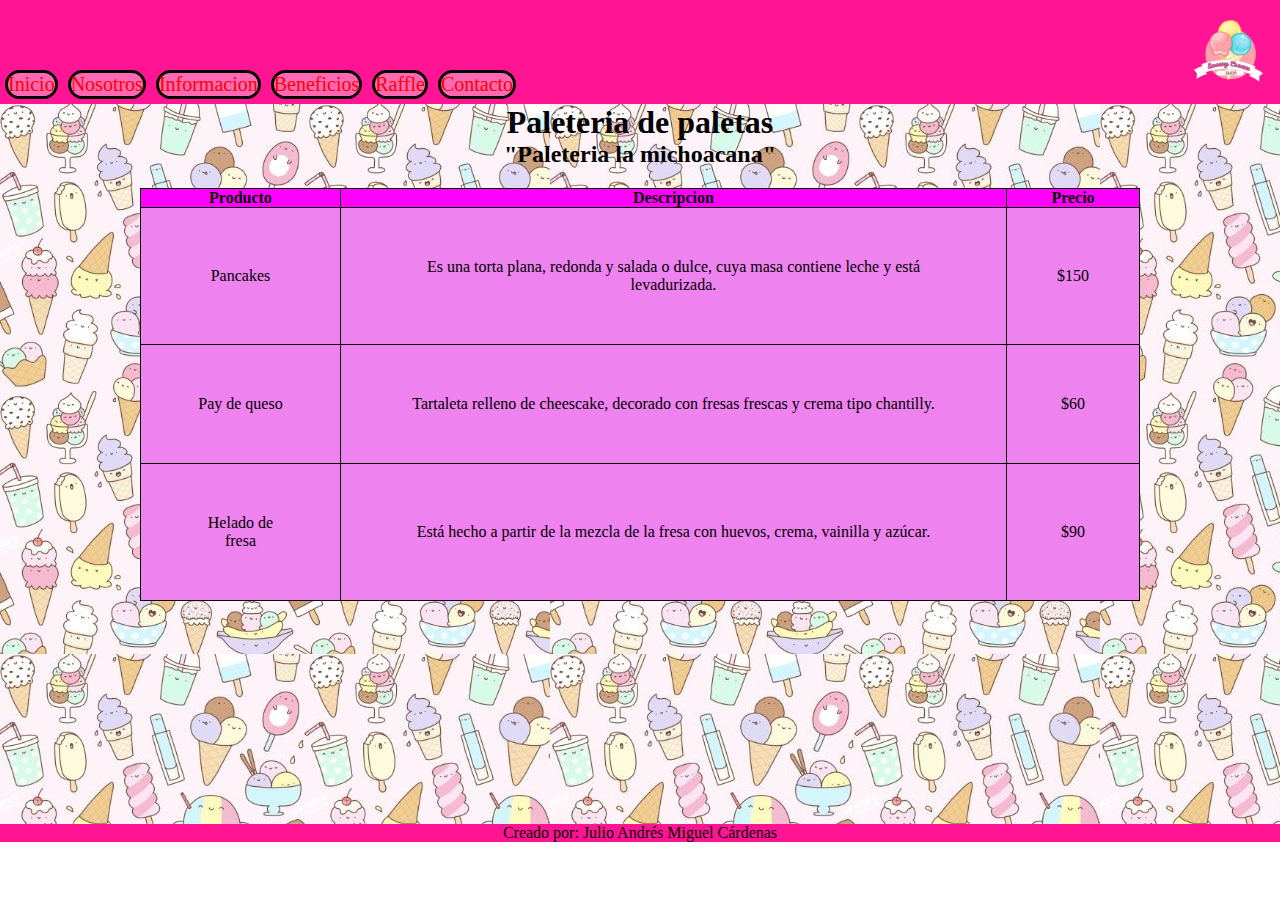
<file: spring 3/Informacion.html>
<!DOCTYPE html>
<html lang="en">
<head>
    <meta charset="UTF-8">
    <meta name="viewport" content="width=device-width, initial-scale=1.0">
    <title>Informacion</title>
    <link rel="shortcut icon" href="./IceCream1/icon.png" type="image/x-icon">
    <link rel="stylesheet" href="./styles/style.css">
</head>
<body>
    <header class="headerp">
        <div class="menu">
    <a class="Inicio" target="blank" href="./index.html">Inicio</a>
    <a class="Nosotros" target="blank" href="./Nosotros.html">Nosotros</a>
    <a class="info" target="blank" href="./Informacion.html">Informacion</a>
    <a class="beneficios" target="blank" href="./Beneficios.html">Beneficios</a>
    <a class="raffle" target="blank" href="./raffle.html">Raffle</a>
    <a class="Contacto" target="blank" href="./Contacto.html">Contacto</a></div>

    <div><img src="./IceCream1/logo.png" alt=""width:"100px" height="100px"></div>
    </header>

    <main class="content">
        <h1 class="titulo1">Paleteria de paletas</h1>
        <h2 class="titulo2">"Paleteria la michoacana"</h2>
        <div class="layout"><table class="table1">
            <thead class="thead">
                <tr class="tittles">
                    <th>Producto</th>
                    <th>Descripcion</th>
                    <th>Precio</th>
                </tr></thead>

            <tbody>
                <tr>
                    <td>Pancakes</td>
                    <td>Es una torta plana, redonda y salada o dulce, cuya masa contiene leche y está levadurizada.</td>
                    <td>$150</td>
                </tr>
                <tr>
                    <td>Pay de queso</td>
                    <td>Tartaleta relleno de cheescake, decorado con fresas frescas y crema tipo chantilly.</td>
                    <td>$60</td>
                </tr>
                <tr>
                    <td>Helado de fresa</td>
                    <td>Está hecho a partir de la mezcla de la fresa con huevos, crema, vainilla y azúcar.</td>
                    <td>$90</td>
                </tr></tbody>
            
        </table></div>
        
    </main>

    <footer><p class="creado">Creado por: Julio Andrés Miguel Cárdenas</p></footer>
</body>
</html>
</file>
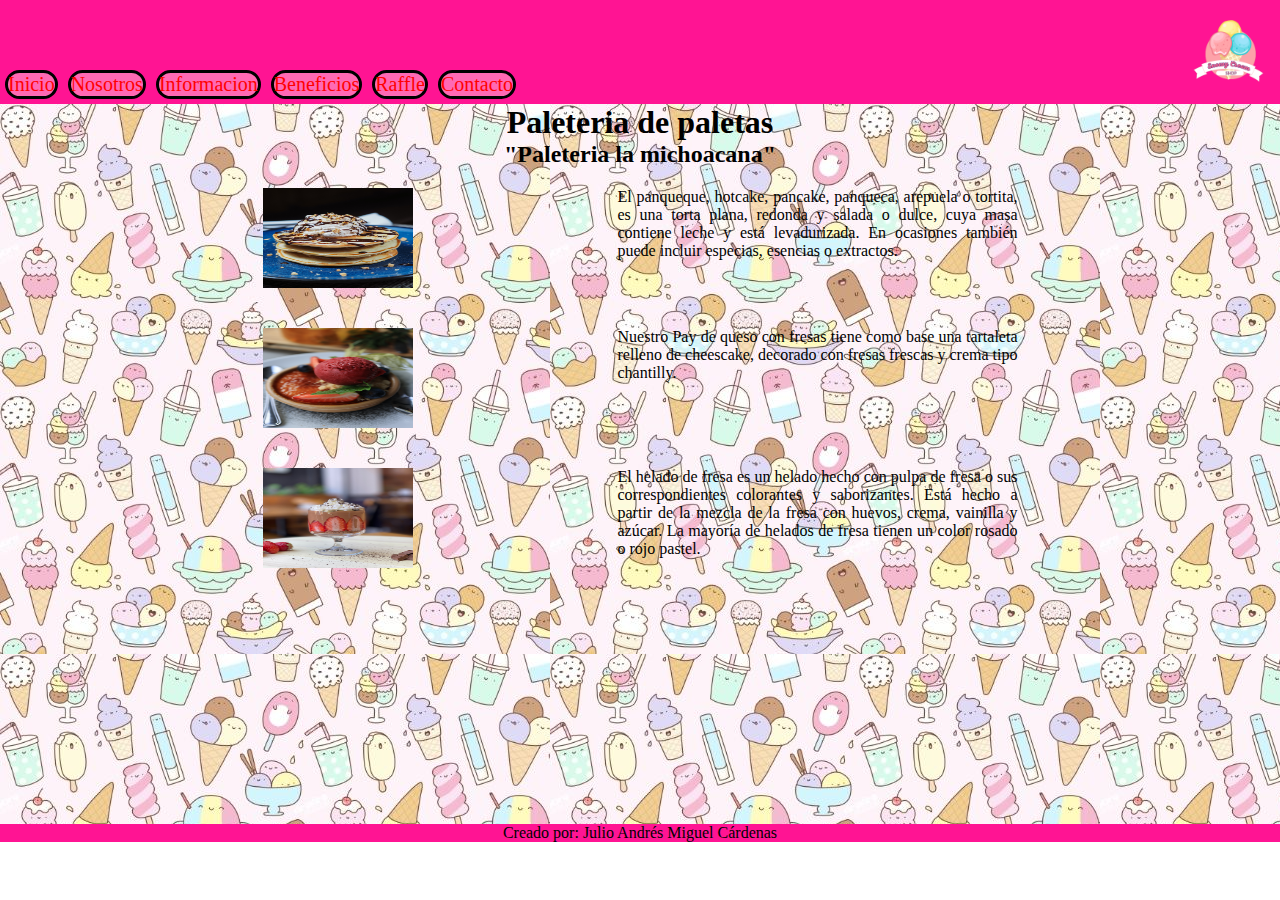
<file: spring 3/Nosotros.html>
<!DOCTYPE html>
<html lang="en">
<head>
    <meta charset="UTF-8">
    <meta name="viewport" content="width=device-width, initial-scale=1.0">
    <title>Nosotros</title>
    <link rel="shortcut icon" href="./IceCream1/icon.png" type="image/x-icon">
    <link rel="stylesheet" href="./styles/style.css">
</head>
<body>
    <header class="headerp">
        <div class="menu">
    <a class="Inicio" target="blank" href="./index.html">Inicio</a>
    <a class="Nosotros" target="blank" href="./Nosotros.html">Nosotros</a>
    <a class="info" target="blank" href="./Informacion.html">Informacion</a>
    <a class="beneficios" target="blank" href="./Beneficios.html">Beneficios</a>
    <a class="raffle" target="blank" href="./raffle.html">Raffle</a>
    <a class="Contacto" target="blank" href="./Contacto.html">Contacto</a></div>

    <div><img src="./IceCream1/logo.png" alt=""width:"100px" height="100px"></div>
    </header>

    <main class="content">
        <h1 class="titulo1">Paleteria de paletas</h1>
        <h2 class="titulo2">"Paleteria la michoacana"</h2>
        <div class="div2"><img class="img2" src="./IceCream1/pancakes-ice.jpg" alt="">
        <p class="p2">El panqueque, hotcake, pancake, panqueca, arepuela o tortita, es una torta plana, redonda y salada o dulce, cuya masa contiene leche y está levadurizada. En ocasiones también puede incluir especias, esencias o extractos.</p></div>
        
        <div class="div3"><img class="img3" src="./IceCream1/redcream.jpg" alt="">
        <p class="p3">Nuestro Pay de queso con fresas tiene como base una tartaleta relleno de cheescake, decorado con fresas frescas y crema tipo chantilly.</p></div>
        
        <div class="div4"><img class="img4" src="./IceCream1/strawberry.jpg" alt="">
        <p class="p4">El helado de fresa es un helado hecho con pulpa de fresa o sus correspondientes colorantes y saborizantes. Está hecho a partir de la mezcla de la fresa con huevos, crema, vainilla y azúcar. La mayoría de helados de fresa tienen un color rosado o rojo pastel.</p></div>
        
        </main>

    <footer><p class="creado">Creado por: Julio Andrés Miguel Cárdenas</p></footer>
</body>
</html>
</file>
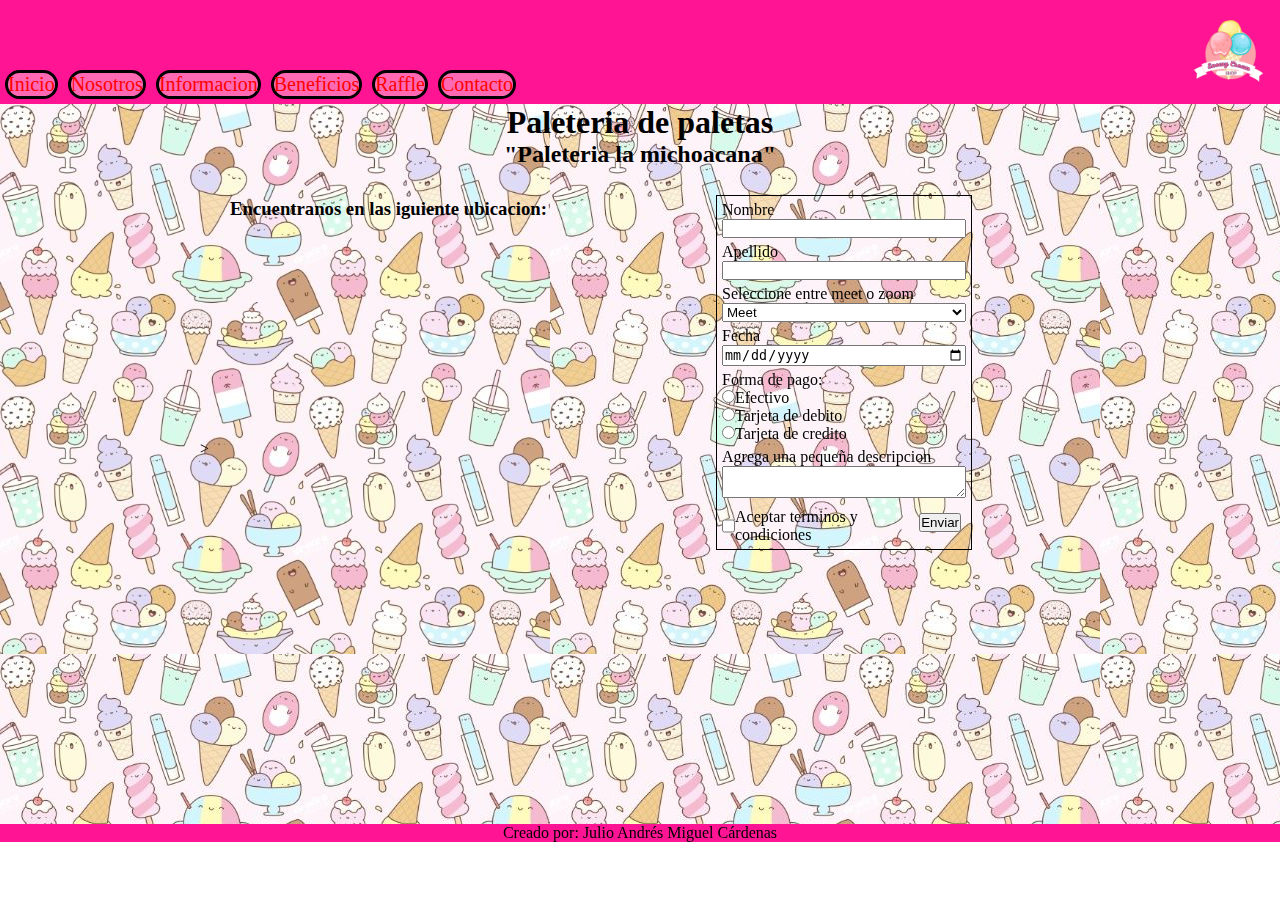
<file: spring 3/raffle.html>
<!DOCTYPE html>
<html lang="en">
<head>
    <meta charset="UTF-8">
    <meta name="viewport" content="width=device-width, initial-scale=1.0">
    <title>Raffle</title>
    <link rel="shortcut icon" href="./IceCream1/icon.png" type="image/x-icon">
    <link rel="stylesheet" href="./styles/style.css">
</head>
<body>
    <header class="headerp">
        <div class="menu">
    <a class="Inicio" target="blank" href="./index.html">Inicio</a>
    <a class="Nosotros" target="blank" href="./Nosotros.html">Nosotros</a>
    <a class="info" target="blank" href="./Informacion.html">Informacion</a>
    <a class="beneficios" target="blank" href="./Beneficios.html">Beneficios</a>
    <a class="raffle" target="blank" href="./raffle.html">Raffle</a>
    <a class="Contacto" target="blank" href="./Contacto.html">Contacto</a></div>
    

    <div><img src="./IceCream1/logo.png" alt=""width:"100px" height="100px"></div>
    </header>

    <main class="content">
        <h1 class="titulo1">Paleteria de paletas</h1>
        <h2 class="titulo2">"Paleteria la michoacana"</h2>

        <div class="ranfla1"><h3 class="h3">Encuentranos en las iguiente ubicacion:</h3>

        <iframe class="iframe" src="https://www.google.com/maps/embed?pb=!1m18!1m12!1m3!1d11124.516979616761!2d-118.50560576659156!3d34.00951636049505!2m3!1f0!2f0!3f0!3m2!1i1024!2i768!4f13.1!3m3!1m2!1s0x80c2a4d74d5ea79b%3A0xcd9a111aced18f4d!2sMuelle%20de%20Santa%20M%C3%B3nica!5e0!3m2!1ses!2smx!4v1718329643971!5m2!1ses!2smx" width="275" height="190" style="border:0;" allowfullscreen="" loading="lazy" referrerpolicy="no-referrer-when-downgrade"></iframe>></div>

        <div class="ranfla2"><form class="todo" action="./Sprint 3/show_data.html" method="get">
            <label class="text" for="">Nombre
                <input type="text" name="Nombre">
            </label>

            <label class="lastname" for="">Apellido
                <input type="text"name="Apellido">
            </label>
            
            <label class="despl" for="name">Seleccione entre meet o zoom
                <select name="Contacto" id="name">
                    <option value="Meet">Meet</option>
                    <option value="Zoom">zoom</option>
                </select> 
            </label>

<label class="date" for="">Fecha
    <input type="date" name="Fecha">
</label>

            <label class="radio" for="">Forma de pago:
    <div><input type="radio" name="Pago" value="Efectivo">Efectivo</div>
    <div><input type="radio" name="Pago" value="Debito">Tarjeta de debito</div>
    <div><input type="radio" name="Pago" value="Credito">Tarjeta de credito</div>
    
</label>

<label class="textarea" for="">Agrega una pequeña descripcion<textarea name="Comentario" id=""></textarea>
</label>

<div class="last"><label class="checkbox" for="">
    <input type="checkbox" name="Terminos">Aceptar terminos y condiciones
</label>

<label class="botom" for="">
    <button>Enviar</button>
</label></div>

        </form></div>
        
    </main>

    <footer><p class="creado">Creado por: Julio Andrés Miguel Cárdenas</p></footer>
</body>
</html>
</file>
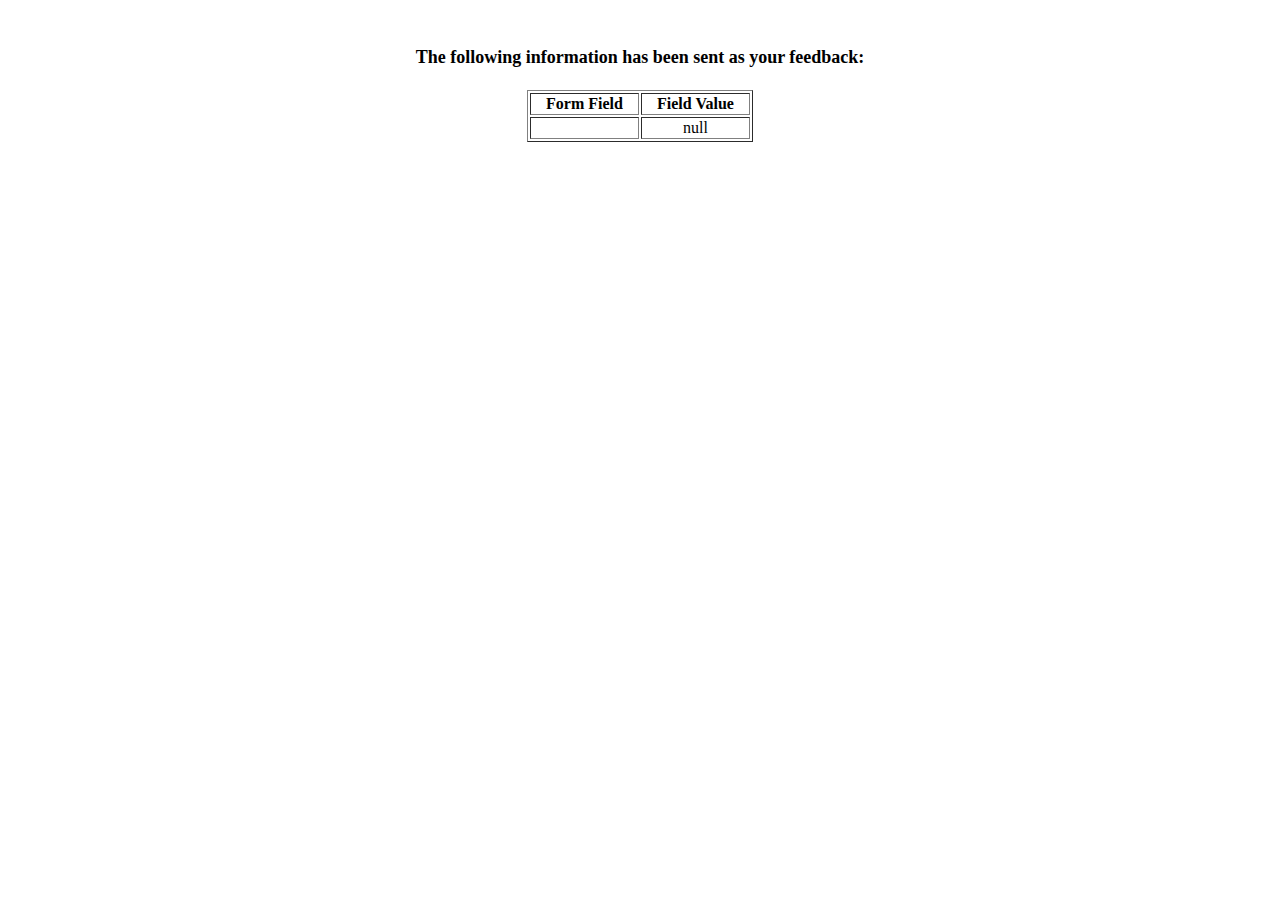
<file: spring 3 Julio Andres Miguel Cardenas/Sprint 3/show_data.html>
<html>
<head>
<title>Feedback Sent</title>
</head>
<body>
<p align=center>&nbsp;</p>
<h1 align=center><font size="+1">The following information has been sent as your
  feedback:</font></h1>

<table border="1" align=center width="226">
  <tr>
    <th align="center">Form Field</th>
    <th align="center">Field Value</th>
  </tr>

<script language="javascript">
var args = location.search.substr(1).split('&');
for (var i = 0; i < args.length; ++i) {
  var parts = args[i].split('=');
  if (parts != null) {
    var field = parts[0];
    var value = parts[1];
    if (value == null) {
      value = "null"
    }
    else {
      value = '"' + unescape(value.replace(/\+/g, ' ')) + '"';
    }

    document.writeln('<tr><td align="center">' + field + '</td>');
    document.writeln('<td align="center">' + value + '</td></tr>');
  }
}
</script>

<noscript>
<tr><td>
<p>You need to turn on Javascript in your browser.</p>

<p>In Microsoft Internet Explorer 4 or greater:</p>
<ul>
<li>From the "Tools" menu (in IE 4, it's the "View" menu), select "Internet Options".</li>
<li>Click on the "Security" tab.</li>
<li>Click on the "Custom Level" button. (In IE 4, select "Custom"
and then click on "Settings...".)</li>
<li>Under "Active scripting" make sure "Enable" is selected.</li>
</ul>

<p>In Netscape version 4 or greater:</p>
<ul>
<li>From the <b>Edit</b> menu, select <b>Preferences</b>.</li>
<li>In the <b>Category</b> list on the left, click on the word "Advanced".</li>
<li>In the panel on the right, make sure "Enable JavaScript" is checked.</li>
<li>Click the <b>OK</b> button.</li>
</ul>

</td></tr>
</noscript>

</table>
</body>
</html>
</file>
<file: spring 3 Julio Andres Miguel Cardenas/assets/styles.css>
* {padding: 0;
margin: 0;
box-sizing: border-box;}

.layout {min-height: 100vh;
    display: flex;
flex-direction: column;}

.header {width: 100%;
    display: flex;
    justify-content: center;
height: 25vh;
background-color: fuchsia;}

.content {flex-grow: 1;
display: flex;
flex-direction: column;
align-items: center;
background-image: url(../IceCream1/fondo2.jpg);}

.footer {width: 100%;
height: 5vh;
background-color: fuchsia;
display: flex;
justify-content: center;
align-content: center;}

.menu {display: flex;
    justify-content: start;
    flex-direction: column;
    font-size: 10px;}
    
    .Inicio {text-decoration: none;
        width: fit-content;
    margin: 1px;background-color: hotpink;
    border: solid, black;border-radius: 40px;
    color: red}
    
    .Nosotros {text-decoration: none;
        width: fit-content;
    margin: 1px;background-color: hotpink;
    border: solid, black;border-radius: 40px;
    color: red;}
    
    .raffle {text-decoration: none;
        width: fit-content;
        margin: 1px;background-color: hotpink;
        border: solid, black;border-radius: 40px;
        color: red;}
    
    .Contacto {text-decoration: none;
        width: fit-content;
    margin: 1px;background-color: hotpink;
    border: solid, black;border-radius: 40px;
    color: red;}
    
    .info {text-decoration: none;
        width: fit-content;
    margin: 1px;background-color: hotpink;
    border: solid, black;border-radius: 40px;
    color: red;}
    
    .beneficios {text-decoration: none;
        width: fit-content;
        margin: 1px;background-color: hotpink;
        border: solid, black;border-radius: 40px;
        color: red;}
   
    .p1 {width: 75%;
    font-size: 15px;
margin: 25px;
text-align: justify;}

    .titulo1 {display: flex;
    justify-content: center;
margin: 15px;}

    .titulo2 {display: flex;
    justify-content: center;
margin: 15px;}

    .div1 {display: flex;
    justify-content: center;
margin: 5%;}

    .items2 {display: flex;
    justify-content: center;}

.ptext {display: flex;
justify-content: center;}

@media screen and ( min-width:768px ) {.menu {font-size: 22px;}}

@media screen and ( min-width: 768px ) {.logo {width: 100px;height: 100px;}}

@media screen and ( min-width: 768px ) {.header {height: 30vh;}}

@media screen and ( min-width: 1024px ) {.logo {width: 140px;height: 140px;}}

@media screen and ( min-width: 1025px ) {.header {height: 55VH;}}

.div5 {margin: 5px;
display: flex;
justify-content: center;}

.p5 {text-align: justify; margin: 25px;}

.div6 {width: 80%;}

.div7 {margin: 5px;}

.div8 {margin: 5px}

.p6 {margin: 5px}

.p7 {margin: 25px;}

ol {size: 25%;
display: flex;
flex-direction: column;
padding-left: 15px;}

.ul1 {padding-left: 15px;}

.table2 {display: flex;
justify-content: center;
align-content: center;
width: 100%;border: solid, black, 2px;}

.img6 {margin-left: 35%;
width: 150px;
height: 120px;
margin-top: 15px;}

.div9 {border: solid, black, 2px;}

.table_1 {
    margin: 20px;
    padding-left: 120px;
    padding-right: 120px;}

.table1 {border: solid, black; background-color: fuchsia;}

th {border: solid, black, 1px;}

@media screen and ( min-width:768px ) {.table_1 {padding-right: 140px; margin-left: -75px;}}

.nosotros2 {width: 80%;
display: flex;
justify-content: center;;}


.div2 {display: flex;
    flex-direction: column;
justify-content: center;
align-content: center;margin: 5%;}

.div3 {display: flex;
    flex-direction: column;
    justify-content: center;
    align-content: center; margin: 5%;}

.div4 {display: flex;
    flex-direction: column;
    justify-content: center;
    align-content: center; margin: 5%;}

    .ranfla2 {display: flex;
    flex-direction: column;}

    @media screen and ( min-width:768px ) {.ranfla1 {margin: 25px;}}
    @media screen and ( min-width:1024px ) {.ranfla1 {margin: 70px;}}
</file>
<file: spring 3/styles/style.css>
* {margin: 0;
padding: 0;
box-sizing: border-box;}

.headerp {background-color: deeppink;
display: flex;
justify-content: space-between;}

.menu {display: flex;
align-items: end;
font-size: 20px;}

.Inicio {text-decoration: none;
margin: 5px;background-color: hotpink;
border: solid, black;border-radius: 40px;
color: red}

.Nosotros {text-decoration: none;
margin: 5px;background-color: hotpink;
border: solid, black;border-radius: 40px;
color: red;}

.raffle {text-decoration: none;
    margin: 5px;background-color: hotpink;
    border: solid, black;border-radius: 40px;
    color: red;}

.Contacto {text-decoration: none;
margin: 5px;background-color: hotpink;
border: solid, black;border-radius: 40px;
color: red;}

.info {text-decoration: none;
margin: 5px;background-color: hotpink;
border: solid, black;border-radius: 40px;
color: red;}

.beneficios {text-decoration: none;
    margin: 5px;background-color: hotpink;
    border: solid, black;border-radius: 40px;
    color: red;}

.content {
    background-image: url(../IceCream1/fondo2.jpg);
    width: 100%;
    height: 80vh;}
        
footer {background-color: deeppink;
        display: flex;
        justify-content: center;}
        
.creado {display: flex;}
        
.titulo1 {display: flex;
    justify-content: center;}
    
.titulo2 {display: flex;
        justify-content: center;}
        
.div1 {display: flex;
            justify-content: center;}
            
.banner {width: 400px;
        margin: 20px;
        height: 150px;
        display: flex;
        justify-items: center;}
                
.items2 {display: flex;
        justify-content: space-around;}
                    
.fondo2 {width: 450px;
        height: 200px;
        margin: 30px;
        display: flex;}
                        
.p1 {width: 400px;
    height: 200px;
    margin: 30px;
    display: flex;
    align-content: center;
    text-align: justify;}

    
    .div2 {display: flex;
justify-content: space-around;}

.div3 {display: flex;
    justify-content: space-around;}
    
.div4 {display: flex;
    justify-content: space-around;}
        
.img2 {width: 150px;
        height: 100px;
        margin: 20px;
        margin-right: -300px;
        display: flex;}
            
.img3 {width: 150px;
       height: 100px;
        margin: 20px;
        margin-right: -300px;
        display: flex;}
                
.img4 {width: 150px;
        height: 100px;
margin: 20px;
margin-right: -300px;
display: flex;}

.p2 {width: 400px;
    height: 100px;
    display: flex;
margin: 20px;
text-align: justify;}

.p3 {width: 400px;
    height: 100px;
display: flex;
margin: 20px;
text-align: justify;}

.p4 {width: 400px;
    height: 100px;
display: flex;
margin: 20px;
text-align: justify;}

.div5 {display: flex;
justify-content: center;}

.div6 {display: flex;
justify-content: center;}

.img5 {width: 200px;
height: 150px;
margin: 50px;
display: flex;}

.p5 {width: 400px;
height: 150px;
margin-top: -25px;
text-align: justify;
display: flex;}

.div7 {display: flex;
justify-content: space-around;
font-weight: 800;}

.div8 {display: flex;
justify-content: space-around;}

.iconw {position: absolute;
    bottom: 63px;
    right: 180px;
    width: 50px;
    border-radius: 45%;
    cursor: pointer;}

.layout {
    margin: 20px;
    padding-left: 120px;
    padding-right: 120px;

display: flex;
flex-direction: column;
text-align: center;}

.tittles {background-color: fuchsia;}

th, td{border: 1px,solid, black;}

td {padding: 50px;background-color: violet;}

.table1 {border-collapse: collapse;}

.img6 {width: 115px;
height: 115px;
display: flex;
display: inline-flex;}

.table2 {width: -200px;
    height: 250px;
    display: flex;
display: inline-flex;}

.div9 {padding: 30px;
    margin-left: 400px;
    margin-top: 10px;
display: flex;
justify-content: center;
width: 40%;
    height: 30%;
    border: 1px,solid,black;
background-color: violet;}

.ul1 {margin-left: 50px;}

.li1 {margin-left: 30px;}

.div10 {padding: 30px;
    margin-left: 400px;
    margin-top: 30px;
display: flex;
justify-content: center;
width: 40%;
    height: 30%;
    border: 1px,solid,black;
background-color: violet;}

.p7 {margin-top: 30px;
    padding-left: 200px;
padding-right: 200px;}

.h3 {margin: 30px}

.ranfla1 {width: 40%;
    margin-left: 200px;
    display: inline-flex;
flex-direction: column;}

.ranfla2 {width: 20%;
    display: inline-flex;
    border: 1px,solid,black;}

.iframe {margin-left: 30px;}

.text {display: flex;
flex-direction: column;
margin: 5px;}

.checkbox {display: flex;margin: 5px;}

.textarea {display: flex;
    flex-direction: column;margin: 5px;}

.color {display: flex;
    flex-direction: column;margin: 5px;}

.date {display: flex;
    flex-direction: column;margin: 5px;}

.radio {display: flex;
    flex-direction: column;margin: 5px;}

.despl {display: flex;
    flex-direction: column;margin: 5px;}

.lastname {display:flex;
flex-direction: column;margin: 5px;}

.last {display: flex;}

.botom {margin: 10px;}
</file>
